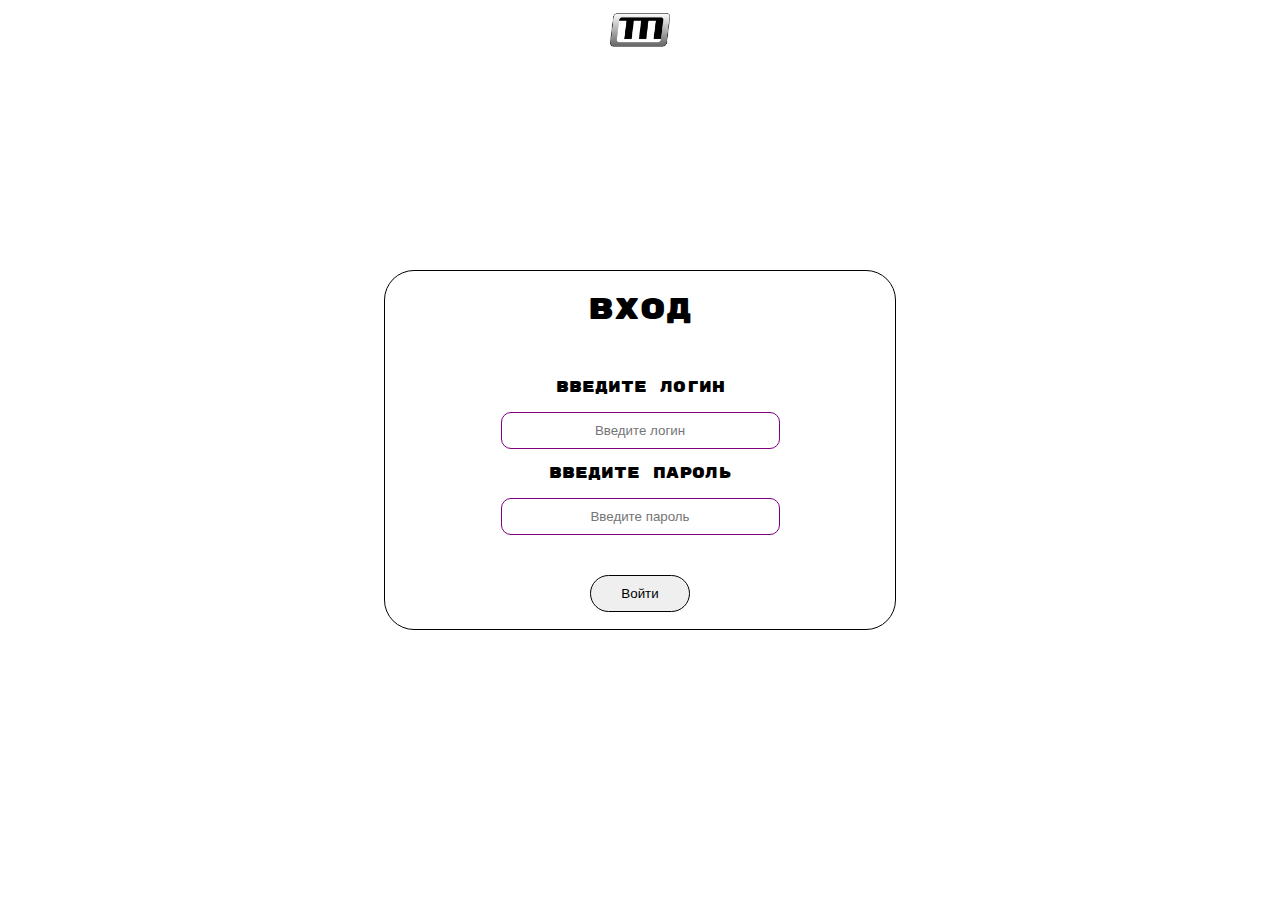
<file: admin/index.html>
<!DOCTYPE html>
<html lang="en">
<head>
    <meta charset="UTF-8">
    <meta http-equiv="X-UA-Compatible" content="IE=edge">
    <meta name="viewport" content="width=device-width, initial-scale=1.0">
    <link rel="stylesheet" href="style.css">
    <title>Document</title>
</head>
<body>
    <header class="header">
        <img class="logoimg" src="../media/Logo.png" alt="logo">
    </header>
    <section class="auth">
        <div class="authCover">
            <p class="authHeadText">ВХОД</p>
            <form class="authForm">
                <label>Введите логин</label>
                <input type="text" id="auth_login" placeholder="Введите логин" required>
                <label>Введите пароль</label>
                <input type="password" id="auth_pass" placeholder="Введите пароль" required>
                <button class="authFormButton" id="authFormButton">Войти</button>
            </form>
        </div>
    </section>
    <script src="script.js"></script>
</body>
</html>
</file>
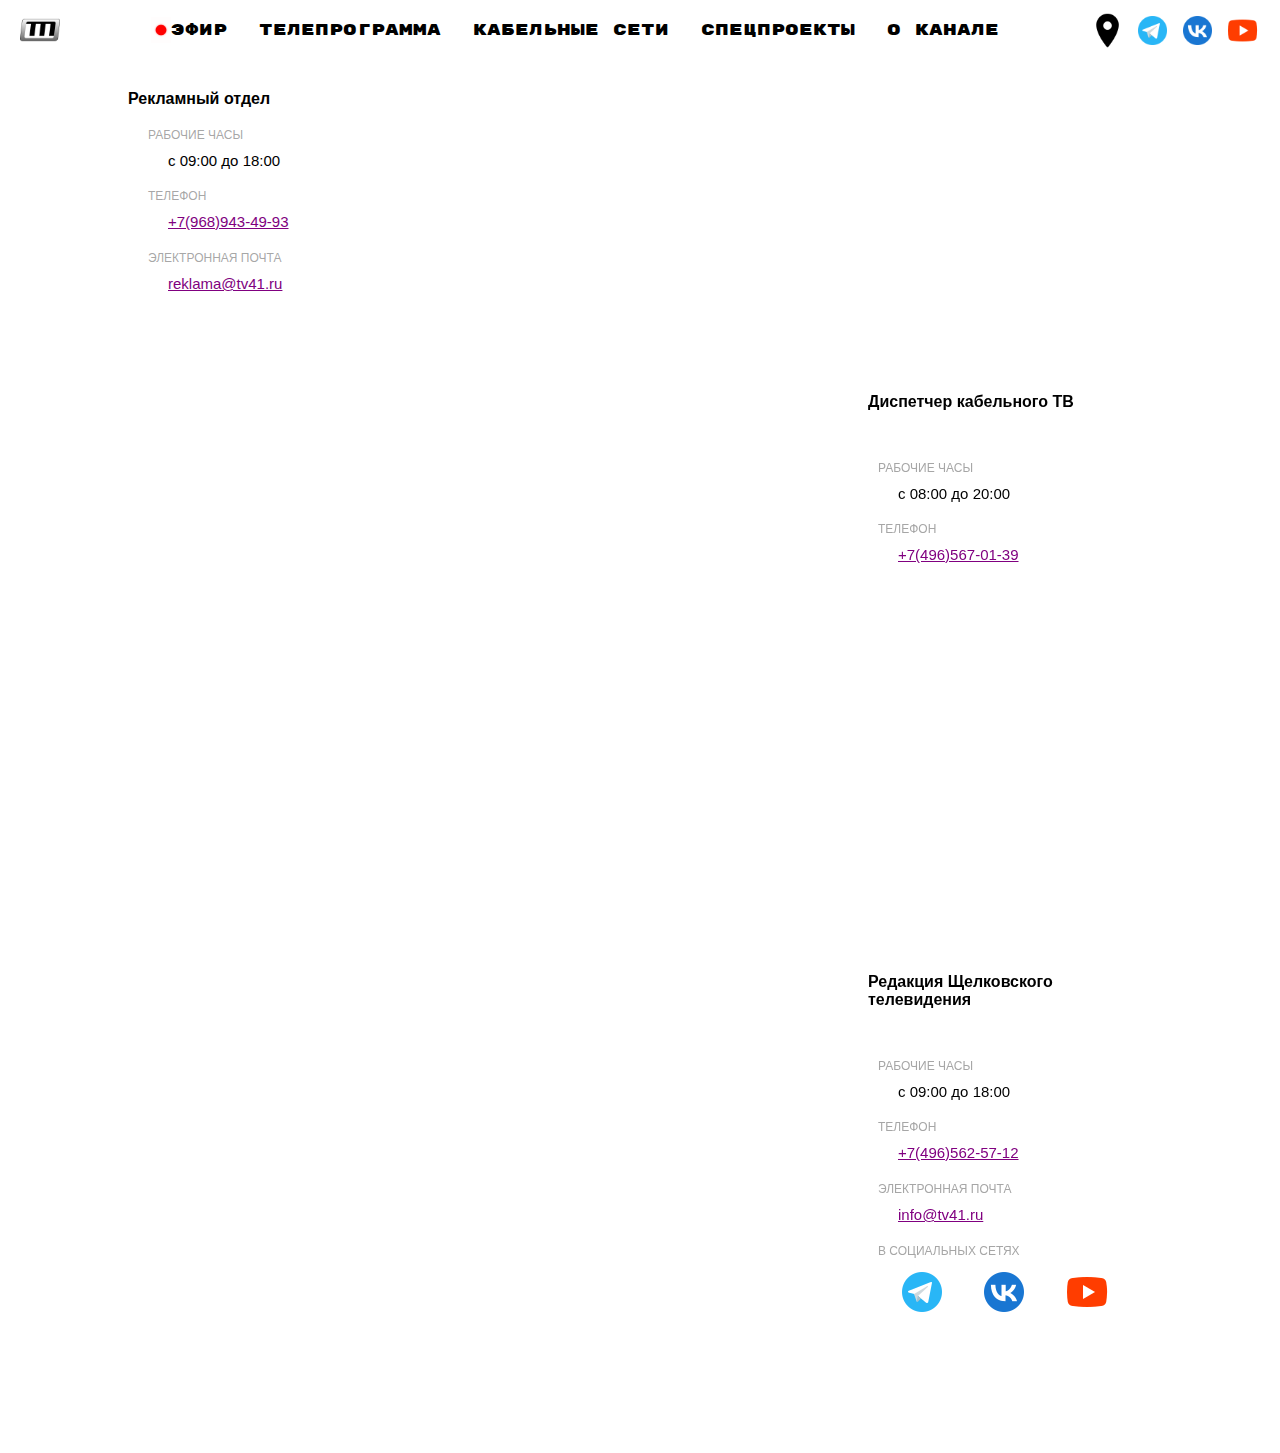
<file: contacts/index.html>
<!DOCTYPE html>
<html lang="en">
<head>
    <meta charset="UTF-8">
    <meta http-equiv="X-UA-Compatible" content="IE=edge">
    <meta name="viewport" content="width=device-width, initial-scale=1.0">
    <link rel="stylesheet" href="style.css">
    <title>Document</title>
</head>
<body>
    <header class="header">
        <div class="headerCover">
            <div class="headerLogo">
                <a href="/main/index.html">
                    <img class="logoimg" src="../media/Logo.png" alt="logo">
                </a> 
            </div>
            <nav class="headerNav">
                <ul class="navCover">
                    <li class="navLink">
                        <a class="live" href="http://stream0.tv41.ru/player/">
                            <img class="recimg" src="../media/rec.gif" alt="красная точка">
                            <p>ЭФИР</p>
                        </a>
                    </li>
                    <li class="navLink"><a href="../teleprogram/index.html">ТЕЛЕПРОГРАММА</a></li>
                    <li class="navLink"><p>КАБЕЛЬНЫЕ СЕТИ</p>
                        <ul>
                            <li class="navLinkBottom"><a href="../cabels/about/index.html">Зона покрытия</a></li>
                            <li class="navLinkBottom"><a href="../cabels/connect/index.html">Как подключиться</a></li>
                            <li class="navLinkBottom"><a href="../cabels/pay/index.html">Как оплатить</a></li>
                            <li class="navLinkBottom"><a href="../cabels/chanels/index.html">Список каналов</a></li>
                            <li class="navLinkBottom"><a href="../cabels/faq/index.html">Нормативные документы</a></li>
                        </ul>
                    </li>
                    <li class="navLink"><p>СПЕЦПРОЕКТЫ</p> 
                        <ul>
                            <li class="navLinkBottom"><a href="../special/films/index.html">Фильмы</a></li>
                            <li class="navLinkBottom"><a href="../special/programs/index.html">Программы</a></li>
                        </ul>
                    </li>
                    <li class="navLink"><p>О КАНАЛЕ</p>
                        <ul>
                            <li class="navLinkBottom"><a href="../about/about us/index.html">О канале</a></li>
                            <li class="navLinkBottom"><a href="../about/authors/index.html">Авторы</a></li>
                        </ul>
                    </li>
                </ul>
            </nav>
            <div class="headerLinks">
                <a href="../contacts/index.html">
                    <img class="headerLinksImg" src="../media/icon full black.png" alt="Контакты">
                </a>
                <a href="https://t.me/tvschelkovo">
                    <img class="headerLinksImg" src="../media/icon telegram.png" alt="Telegram">
                </a>
                <a href="https://vk.com/schelkovskoetv">
                    <img class="headerLinksImg" src="../media/icon vk.png" alt="VK">
                </a>
                <a href="https://www.youtube.com/shelkovotv">
                    <img class="headerLinksImg" src="../media/icon youtube.png" alt="Youtube">
                </a>
            </div>
        </div>
    </header>
    <section class="mainCover">
        <div class="contactBlockCover">
            <div class="advertising">
                <h2 class="contactTitle">Рекламный отдел</h2>
                <p class="contactBlockTitle">РАБОЧИЕ ЧАСЫ</p>
                <p class="contactInfoTitle">с 09:00 до 18:00</p>
                <p class="contactBlockTitle">ТЕЛЕФОН</p>
                <a class="contactInfoTitle" href="tel:+79689434993">+7(968)943-49-93</a>
                <p class="contactBlockTitle">ЭЛЕКТРОННАЯ ПОЧТА</p>
                <a class="contactInfoTitle" href="mailto:reklama@tv41.ru">reklama@tv41.ru</a>
            </div>
            <div class="dispatcher">
                <div class="mapBlock">
                    <iframe src="https://yandex.ru/map-widget/v1/?lang=ru_RU&amp;scroll=true&amp;um=constructor%3A2526b987ae3b3749f95227cf4654b1c16fe1fd67f35cbd633b552b2a205b1346" frameborder="0" allowfullscreen="true" width="640px" height="480px" style="display: block;"></iframe>
                </div>
                <div class="infoBlock">
                    <h2 class="contactTitle">Диспетчер кабельного ТВ</h2>
                    <p class="contactBlockTitle">РАБОЧИЕ ЧАСЫ</p>
                    <p class="contactInfoTitle">с 08:00 до 20:00</p>
                    <p class="contactBlockTitle">ТЕЛЕФОН</p>
                    <a class="contactInfoTitle" href="tel:+74965670139">+7(496)567-01-39</a>
                </div>
            </div>
            <div class="editorial">
                <div class="mapBlock">
                    <iframe src="https://yandex.ru/map-widget/v1/?lang=ru_RU&amp;scroll=true&amp;um=constructor%3A30370713e25b2bb98cd453753e954f2eff99926329998fc8e650e3299234603e" frameborder="0" allowfullscreen="true" width="640px" height="480px" style="display: block;"></iframe>
                </div>
                <div class="infoBlock">
                    <h2 class="contactTitle">Редакция Щелковского телевидения</h2>
                    <p class="contactBlockTitle">РАБОЧИЕ ЧАСЫ</p>
                    <p class="contactInfoTitle">с 09:00 до 18:00</p>
                    <p class="contactBlockTitle">ТЕЛЕФОН</p>
                    <a class="contactInfoTitle" href="tel:+74965625712">+7(496)562-57-12</a>
                    <p class="contactBlockTitle">ЭЛЕКТРОННАЯ ПОЧТА</p>
                    <a class="contactInfoTitle" href="mailto:info@tv41.ru">info@tv41.ru</a>
                    <p class="contactBlockTitle">В СОЦИАЛЬНЫХ СЕТЯХ</p>
                    <a href="https://t.me/tvschelkovo" class="contactInfoTitle"><img src="../media/icon telegram.png" alt="TELEGRAM"></a>
                    <a href="https://vk.com/schelkovskoetv" class="contactInfoTitle"><img src="../media/icon vk.png" alt="VK"></a>
                    <a href="https://www.youtube.com/shelkovotv" class="contactInfoTitle"><img src="../media/icon youtube.png" alt="YOUTUBE"></a>
                </div>
            </div>
        </div>

    </section>
    <script src="script.js"></script>
</body>
</html>
</file>
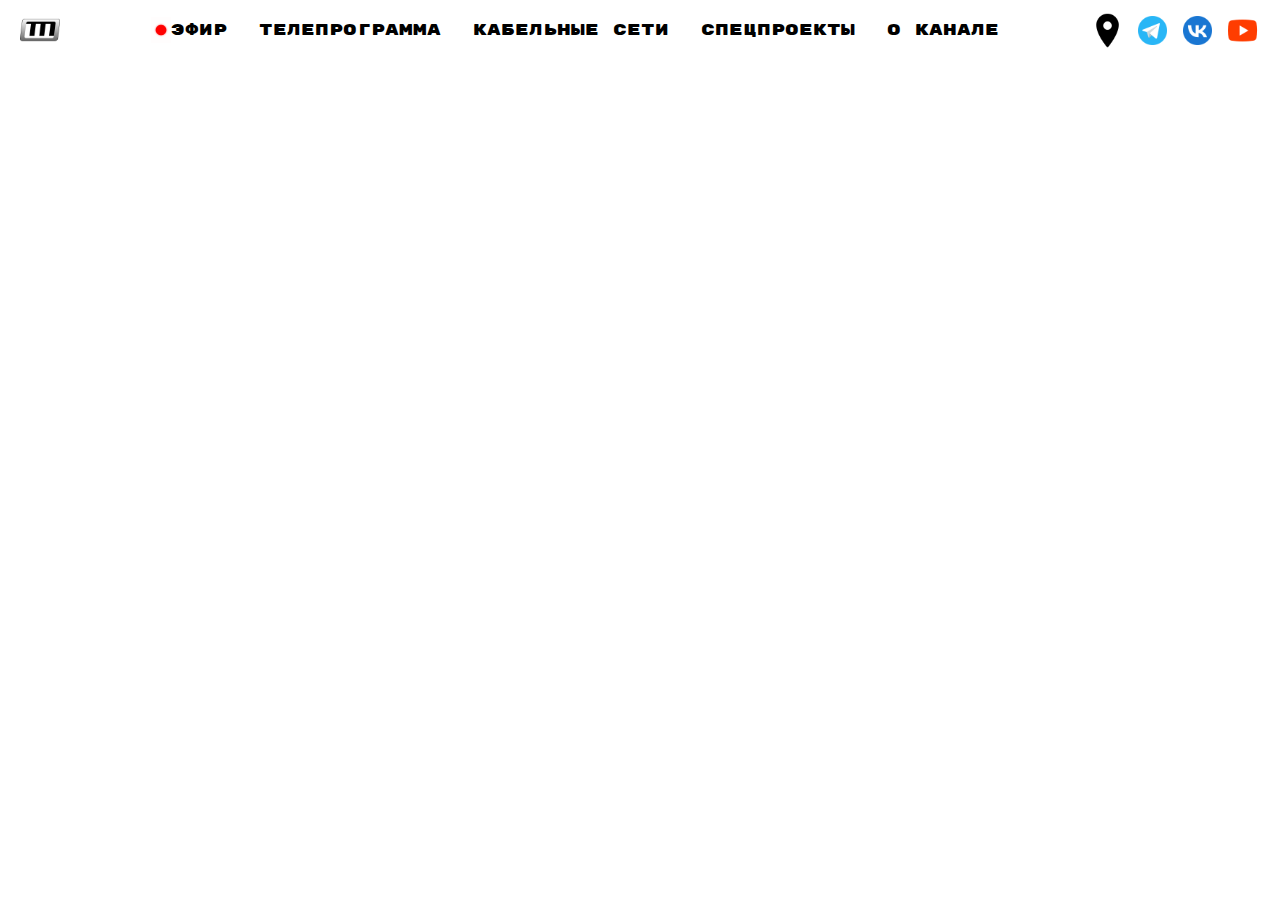
<file: teleprogram/index.html>
<!DOCTYPE html>
<html lang="en">
<head>
    <meta charset="UTF-8">
    <meta http-equiv="X-UA-Compatible" content="IE=edge">
    <meta name="viewport" content="width=device-width, initial-scale=1.0">
    <link rel="stylesheet" href="style.css">
    <title>Document</title>
</head>
<body>
    <header class="header">
        <div class="headerCover">
            <div class="headerLogo">
                <a href="/main/index.html">
                    <img class="logoimg" src="../media/Logo.png" alt="logo">
                </a> 
            </div>
            <nav class="headerNav">
                <ul class="navCover">
                    <li class="navLink">
                        <a class="live" href="http://stream0.tv41.ru/player/">
                            <img class="recimg" src="../media/rec.gif" alt="красная точка">
                            <p>ЭФИР</p>
                        </a>
                    </li>
                    <li class="navLink"><a href="../teleprogram/index.html">ТЕЛЕПРОГРАММА</a></li>
                    <li class="navLink"><p>КАБЕЛЬНЫЕ СЕТИ</p>
                        <ul>
                            <li class="navLinkBottom"><a href="../cabels/about/index.html">Зона покрытия</a></li>
                            <li class="navLinkBottom"><a href="../cabels/connect/index.html">Как подключиться</a></li>
                            <li class="navLinkBottom"><a href="../cabels/pay/index.html">Как оплатить</a></li>
                            <li class="navLinkBottom"><a href="../cabels/chanels/index.html">Список каналов</a></li>
                            <li class="navLinkBottom"><a href="../cabels/faq/index.html">Нормативные документы</a></li>
                        </ul>
                    </li>
                    <li class="navLink"><p>СПЕЦПРОЕКТЫ</p> 
                        <ul>
                            <li class="navLinkBottom"><a href="../special/films/index.html">Фильмы</a></li>
                            <li class="navLinkBottom"><a href="../special/programs/index.html">Программы</a></li>
                        </ul>
                    </li>
                    <li class="navLink"><p>О КАНАЛЕ</p>
                        <ul>
                            <li class="navLinkBottom"><a href="../about/about us/index.html">О канале</a></li>
                            <li class="navLinkBottom"><a href="../about/authors/index.html">Авторы</a></li>
                        </ul>
                    </li>
                </ul>
            </nav>
            <div class="headerLinks">
                <a href="../contacts/index.html">
                    <img class="headerLinksImg" src="../media/icon full black.png" alt="Контакты">
                </a>
                <a href="https://t.me/tvschelkovo">
                    <img class="headerLinksImg" src="../media/icon telegram.png" alt="Telegram">
                </a>
                <a href="https://vk.com/schelkovskoetv">
                    <img class="headerLinksImg" src="../media/icon vk.png" alt="VK">
                </a>
                <a href="https://www.youtube.com/shelkovotv">
                    <img class="headerLinksImg" src="../media/icon youtube.png" alt="Youtube">
                </a>
            </div>
        </div>
    </header>
    <script src="script.js"></script>
</body>
</html>
</file>
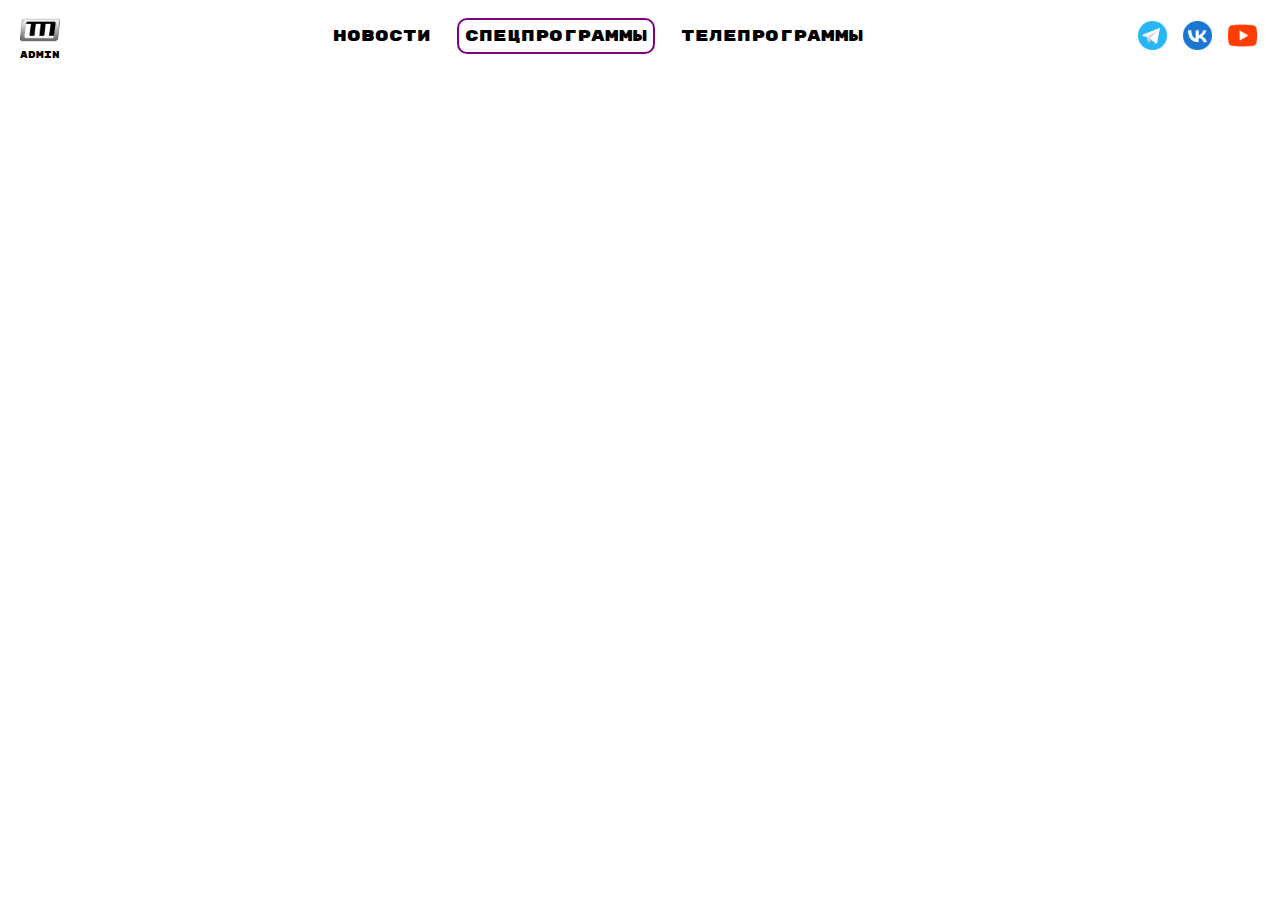
<file: admin/add-special/index.html>
<!DOCTYPE html>
<html lang="en">
<head>
    <meta charset="UTF-8">
    <meta http-equiv="X-UA-Compatible" content="IE=edge">
    <meta name="viewport" content="width=device-width, initial-scale=1.0">
    <link rel="stylesheet" href="style.css">
    <title>Document</title>
</head>
<body>
    <header class="header">
        <div class="headerCover">
            <div class="headerLogo">
                <a href="#">
                    <img class="logoimg" src="../../media/Logo.png" alt="logo">
                </a> 
                <p class="logotxt">Admin</p>
            </div>
            <nav class="headerNav">
                <ul class="navCover">
                    <li class="navLink"><a href="../add-news/index.html">новости</a></li>
                    <li class="navLink" id="navLinkActual"><a href="#">спецпрограммы</a></li>
                    <li class="navLink"><a href="../add-teleprogram/index.html">телепрограммы</a></li>   
                </ul>
            </nav>
            <div class="headerLinks">
                <a href="https://t.me/tvschelkovo">
                    <img class="headerLinksImg" src="../../media/icon telegram.png" alt="Telegram">
                </a>
                <a href="https://vk.com/schelkovskoetv">
                    <img class="headerLinksImg" src="../../media/icon vk.png" alt="VK">
                </a>
                <a href="https://www.youtube.com/shelkovotv">
                    <img class="headerLinksImg" src="../../media/icon youtube.png" alt="Youtube">
                </a>
            </div>
        </div>
    </header>
    <script src="script.js"></script>
</body>
</html>
</file>
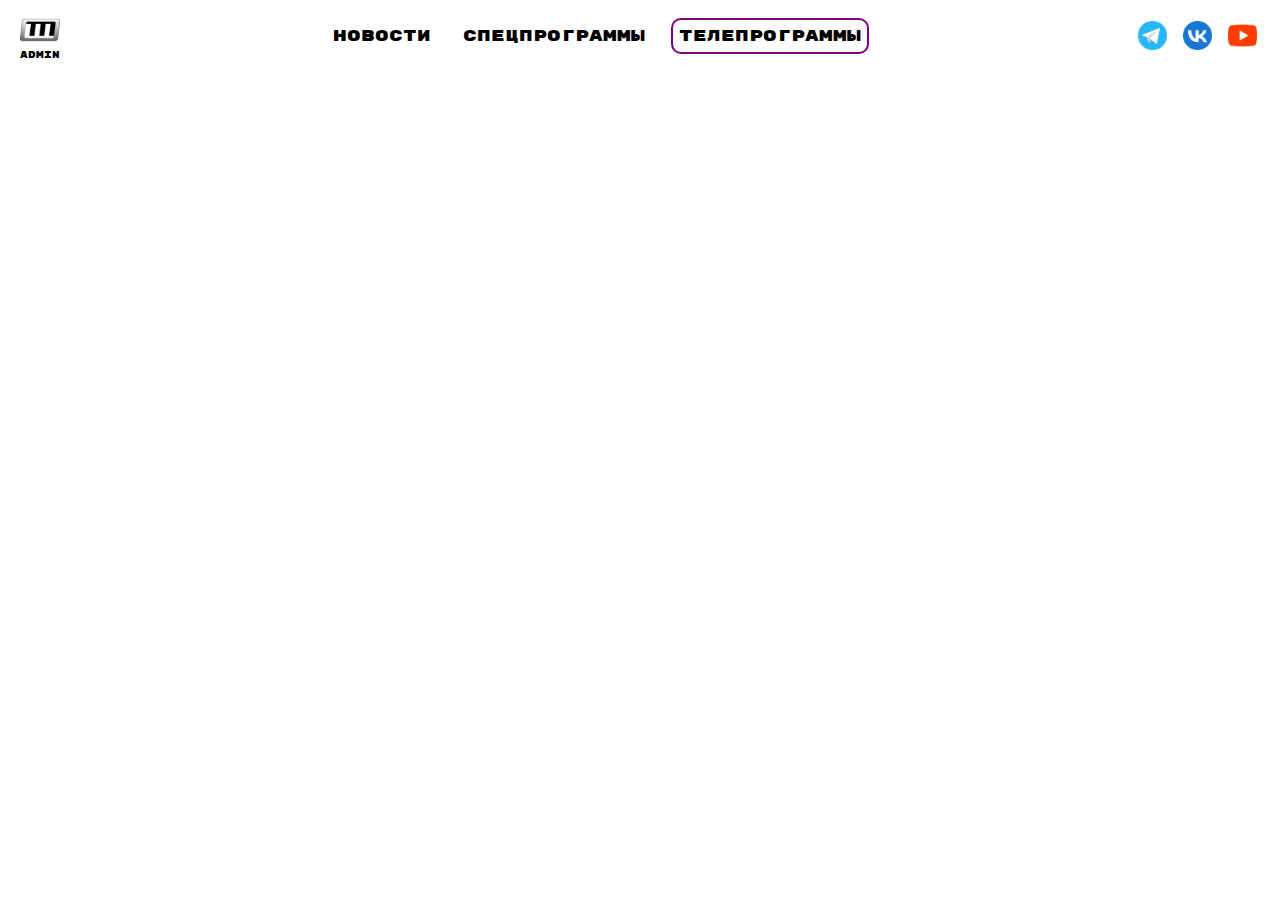
<file: admin/add-teleprogram/index.html>
<!DOCTYPE html>
<html lang="en">
<head>
    <meta charset="UTF-8">
    <meta http-equiv="X-UA-Compatible" content="IE=edge">
    <meta name="viewport" content="width=device-width, initial-scale=1.0">
    <link rel="stylesheet" href="style.css">
    <title>Document</title>
</head>
<body>
    <header class="header">
        <div class="headerCover">
            <div class="headerLogo">
                <a href="#">
                    <img class="logoimg" src="../../media/Logo.png" alt="logo">
                </a> 
                <p class="logotxt">Admin</p>
            </div>
            <nav class="headerNav">
                <ul class="navCover">
                    <li class="navLink"><a href="../add-news/index.html">новости</a></li>
                    <li class="navLink"><a href="../add-special/index.html">спецпрограммы</a></li>
                    <li class="navLink" id="navLinkActual"><a href="#">телепрограммы</a></li>   
                </ul>
            </nav>
            <div class="headerLinks">
                <a href="https://t.me/tvschelkovo">
                    <img class="headerLinksImg" src="../../media/icon telegram.png" alt="Telegram">
                </a>
                <a href="https://vk.com/schelkovskoetv">
                    <img class="headerLinksImg" src="../../media/icon vk.png" alt="VK">
                </a>
                <a href="https://www.youtube.com/shelkovotv">
                    <img class="headerLinksImg" src="../../media/icon youtube.png" alt="Youtube">
                </a>
            </div>
        </div>
    </header>
    <script src="script.js"></script>
</body>
</html>
</file>
<file: admin/style.css>
@charset "UTF-8";
@import url(https://fonts.googleapis.com/css?family=Rubik+Mono+One:regular);
/*ОБНУЛЕНИЕ*/
*, *::before, *::after {
  padding: 0;
  margin: 0;
  border: 0;
  box-sizing: border-box;
}

a {
  text-decoration: none;
  color: #000000;
}

ul, ol, li {
  list-style: none;
  text-decoration: none;
}

img {
  vertical-align: top;
}

h1, h2, h3, h4, h5, h6 {
  font-weight: inherit;
  font-size: inherit;
}

/*НАЧАЛО ВЕРСТКИ*/
body {
  font-family: "Rubik Mono One", sans-serif;
}

.header {
  text-align: center;
}
.header .logoimg {
  width: 60px;
}

.auth .authCover {
  position: absolute;
  top: 30%;
  left: 30%;
  right: 30%;
  bottom: 30%;
  display: flex;
  flex-direction: column;
  border: 1px solid black;
  border-radius: 30px;
}
.auth .authCover .authHeadText {
  text-align: center;
  font-size: 30px;
  padding-top: 20px;
}
.auth .authCover .authForm {
  display: flex;
  flex-direction: column;
  text-align: center;
  align-items: center;
  margin-top: 50px;
}
.auth .authCover .authForm label {
  font-size: 15px;
  margin-bottom: 15px;
}
.auth .authCover .authForm input {
  margin-bottom: 15px;
  padding: 10px 50px;
  text-align: center;
  border: 1px solid purple;
  border-radius: 10px;
}
.auth .authCover .authFormButton {
  margin-top: 25px;
  padding: 10px 30px;
  border: 1px solid #000000;
  border-radius: 20px;
}
.auth .authCover .authFormButton:hover {
  cursor: pointer;
  background-color: #000000;
  color: #fff;
}/*# sourceMappingURL=style.css.map */
</file>
<file: contacts/style.css>
@charset "UTF-8";
@import url(https://fonts.googleapis.com/css?family=Rubik+Mono+One:regular);
/*ОБНУЛЕНИЕ*/
*, *::before, *::after {
  padding: 0;
  margin: 0;
  border: 0;
  box-sizing: border-box;
}

a {
  text-decoration: none;
  color: #000000;
}

ul, ol, li {
  list-style: none;
  text-decoration: none;
}

img {
  vertical-align: top;
}

h1, h2, h3, h4, h5, h6 {
  font-weight: inherit;
  font-size: inherit;
}

/*НАЧАЛО ВЕРСТКИ*/
body {
  font-family: "Rubik Mono One", sans-serif;
}

.header {
  position: fixed;
  right: 0;
  left: 0;
  background-color: #fff;
}
.header .headerCover {
  padding: 10px 20px;
  display: flex;
  justify-content: space-between;
  align-items: center;
}
.header .headerCover .headerLogo .logoimg {
  width: 40px;
}
.header .headerCover .headerNav .navCover {
  display: flex;
  justify-content: space-between;
  align-items: center;
  gap: 20px;
  position: relative;
}
.header .headerCover .headerNav .navCover .live {
  display: flex;
  align-items: center;
}
.header .headerCover .headerNav .navCover .live .recimg {
  width: 20px;
}
.header .headerCover .headerNav .navCover .navLink {
  padding: 6px 6px;
}
.header .headerCover .headerNav .navCover .navLink:hover {
  border: 1px solid purple;
  border-radius: 10px;
}
.header .headerCover .headerNav .navCover .navLink ul {
  display: none;
  position: absolute;
  top: 97%;
  left: 317px;
  right: 0;
  text-align: center;
}
.header .headerCover .headerNav .navCover .navLink:hover ul {
  display: flex;
  flex-direction: column;
  -moz-column-gap: 10px;
       column-gap: 10px;
  border-radius: 10px;
  background-color: rgba(0, 0, 0, 0.5);
  border: 1px solid purple;
  padding: 6px 3px;
}
.header .headerCover .headerNav .navCover .navLinkBottom {
  float: none;
  position: relative;
}
.header .headerCover .headerNav .navCover .navLinkBottom a {
  font-family: "Rubik Mono One", sans-serif;
  font-size: 12px;
  color: #fff;
}
.header .headerCover .headerLinks {
  display: flex;
  align-items: center;
  gap: 10px;
}
.header .headerCover .headerLinks .headerLinksImg {
  width: 35px;
}

.mainCover {
  font-family: "Lucida Sans", "Lucida Sans Regular", "Lucida Grande", "Lucida Sans Unicode", Geneva, Verdana, sans-serif;
  padding-top: 90px;
}
.mainCover a {
  text-decoration: underline;
  color: purple;
}
.mainCover .contactBlockCover {
  margin-left: 10%;
  margin-right: 10%;
}
.mainCover .contactBlockCover .advertising .contactTitle {
  margin-bottom: 20px;
  font-weight: bold;
}
.mainCover .contactBlockCover .advertising .contactBlockTitle {
  margin-top: 20px;
  margin-bottom: 10px;
  margin-left: 20px;
  font-size: 12px;
  color: rgba(128, 128, 128, 0.7);
}
.mainCover .contactBlockCover .advertising .contactInfoTitle {
  margin-left: 40px;
  font-size: 15px;
}
.mainCover .contactBlockCover .dispatcher {
  display: flex;
  gap: 100px;
  margin-top: 100px;
}
.mainCover .contactBlockCover .editorial {
  display: flex;
  gap: 100px;
  margin-top: 100px;
}
.mainCover .contactBlockCover .infoBlock .contactTitle {
  margin-bottom: 50px;
  font-weight: bold;
}
.mainCover .contactBlockCover .infoBlock .contactBlockTitle {
  margin-bottom: 10px;
  margin-top: 20px;
  margin-left: 10px;
  font-size: 12px;
  color: rgba(128, 128, 128, 0.7);
}
.mainCover .contactBlockCover .infoBlock .contactInfoTitle {
  margin-left: 30px;
  font-size: 15px;
}/*# sourceMappingURL=style.css.map */
</file>
<file: teleprogram/style.css>
@charset "UTF-8";
@import url(https://fonts.googleapis.com/css?family=Rubik+Mono+One:regular);
/*ОБНУЛЕНИЕ*/
*, *::before, *::after {
  padding: 0;
  margin: 0;
  border: 0;
  box-sizing: border-box;
}

a {
  text-decoration: none;
  color: #000000;
}

ul, ol, li {
  list-style: none;
  text-decoration: none;
}

img {
  vertical-align: top;
}

h1, h2, h3, h4, h5, h6 {
  font-weight: inherit;
  font-size: inherit;
}

/*НАЧАЛО ВЕРСТКИ*/
body {
  font-family: "Rubik Mono One", sans-serif;
}

.header {
  position: fixed;
  right: 0;
  left: 0;
  background-color: #fff;
}
.header .headerCover {
  padding: 10px 20px;
  display: flex;
  justify-content: space-between;
  align-items: center;
}
.header .headerCover .headerLogo .logoimg {
  width: 40px;
}
.header .headerCover .headerNav .navCover {
  display: flex;
  justify-content: space-between;
  align-items: center;
  gap: 20px;
  position: relative;
}
.header .headerCover .headerNav .navCover .live {
  display: flex;
  align-items: center;
}
.header .headerCover .headerNav .navCover .live .recimg {
  width: 20px;
}
.header .headerCover .headerNav .navCover .navLink {
  padding: 6px 6px;
}
.header .headerCover .headerNav .navCover .navLink:hover {
  border: 1px solid purple;
  border-radius: 10px;
}
.header .headerCover .headerNav .navCover .navLink ul {
  display: none;
  position: absolute;
  top: 97%;
  left: 317px;
  right: 0;
  text-align: center;
}
.header .headerCover .headerNav .navCover .navLink:hover ul {
  display: flex;
  flex-direction: column;
  -moz-column-gap: 10px;
       column-gap: 10px;
  border-radius: 10px;
  background-color: rgba(0, 0, 0, 0.5);
  border: 1px solid purple;
  padding: 6px 3px;
}
.header .headerCover .headerNav .navCover .navLinkBottom {
  float: none;
  position: relative;
}
.header .headerCover .headerNav .navCover .navLinkBottom a {
  font-family: "Rubik Mono One", sans-serif;
  font-size: 12px;
  color: #fff;
}
.header .headerCover .headerLinks {
  display: flex;
  align-items: center;
  gap: 10px;
}
.header .headerCover .headerLinks .headerLinksImg {
  width: 35px;
}/*# sourceMappingURL=style.css.map */
</file>
<file: admin/add-special/style.css>
@charset "UTF-8";
@import url(https://fonts.googleapis.com/css?family=Rubik+Mono+One:regular);
/*ОБНУЛЕНИЕ*/
*, *::before, *::after {
  padding: 0;
  margin: 0;
  border: 0;
  box-sizing: border-box;
}

a {
  text-decoration: none;
  color: #000000;
}

ul, ol, li {
  list-style: none;
  text-decoration: none;
}

img {
  vertical-align: top;
}

h1, h2, h3, h4, h5, h6 {
  font-weight: inherit;
  font-size: inherit;
}

/*НАЧАЛО ВЕРСТКИ*/
body {
  font-family: "Rubik Mono One", sans-serif;
}

.header {
  position: fixed;
  right: 0;
  left: 0;
  background-color: #fff;
}
.header .headerCover {
  padding: 10px 20px;
  display: flex;
  justify-content: space-between;
  align-items: center;
}
.header .headerCover .headerLogo .logoimg {
  width: 40px;
}
.header .headerCover .headerLogo .logotxt {
  font-size: 9px;
}
.header .headerCover .headerNav .navCover {
  display: flex;
  justify-content: space-between;
  align-items: center;
  gap: 20px;
  position: relative;
}
.header .headerCover .headerNav .navCover .live {
  display: flex;
  align-items: center;
}
.header .headerCover .headerNav .navCover .live .recimg {
  width: 20px;
}
.header .headerCover .headerNav .navCover .navLink {
  padding: 6px 6px;
}
.header .headerCover .headerNav .navCover #navLinkActual {
  border: 2px solid purple;
  border-radius: 10px;
}
.header .headerCover .headerLinks {
  display: flex;
  align-items: center;
  gap: 10px;
}
.header .headerCover .headerLinks .headerLinksImg {
  width: 35px;
}/*# sourceMappingURL=style.css.map */
</file>
<file: admin/add-teleprogram/style.css>
@charset "UTF-8";
@import url(https://fonts.googleapis.com/css?family=Rubik+Mono+One:regular);
/*ОБНУЛЕНИЕ*/
*, *::before, *::after {
  padding: 0;
  margin: 0;
  border: 0;
  box-sizing: border-box;
}

a {
  text-decoration: none;
  color: #000000;
}

ul, ol, li {
  list-style: none;
  text-decoration: none;
}

img {
  vertical-align: top;
}

h1, h2, h3, h4, h5, h6 {
  font-weight: inherit;
  font-size: inherit;
}

/*НАЧАЛО ВЕРСТКИ*/
body {
  font-family: "Rubik Mono One", sans-serif;
}

.header {
  position: fixed;
  right: 0;
  left: 0;
  background-color: #fff;
}
.header .headerCover {
  padding: 10px 20px;
  display: flex;
  justify-content: space-between;
  align-items: center;
}
.header .headerCover .headerLogo .logoimg {
  width: 40px;
}
.header .headerCover .headerLogo .logotxt {
  font-size: 9px;
}
.header .headerCover .headerNav .navCover {
  display: flex;
  justify-content: space-between;
  align-items: center;
  gap: 20px;
  position: relative;
}
.header .headerCover .headerNav .navCover .live {
  display: flex;
  align-items: center;
}
.header .headerCover .headerNav .navCover .live .recimg {
  width: 20px;
}
.header .headerCover .headerNav .navCover .navLink {
  padding: 6px 6px;
}
.header .headerCover .headerNav .navCover #navLinkActual {
  border: 2px solid purple;
  border-radius: 10px;
}
.header .headerCover .headerLinks {
  display: flex;
  align-items: center;
  gap: 10px;
}
.header .headerCover .headerLinks .headerLinksImg {
  width: 35px;
}/*# sourceMappingURL=style.css.map */
</file>
